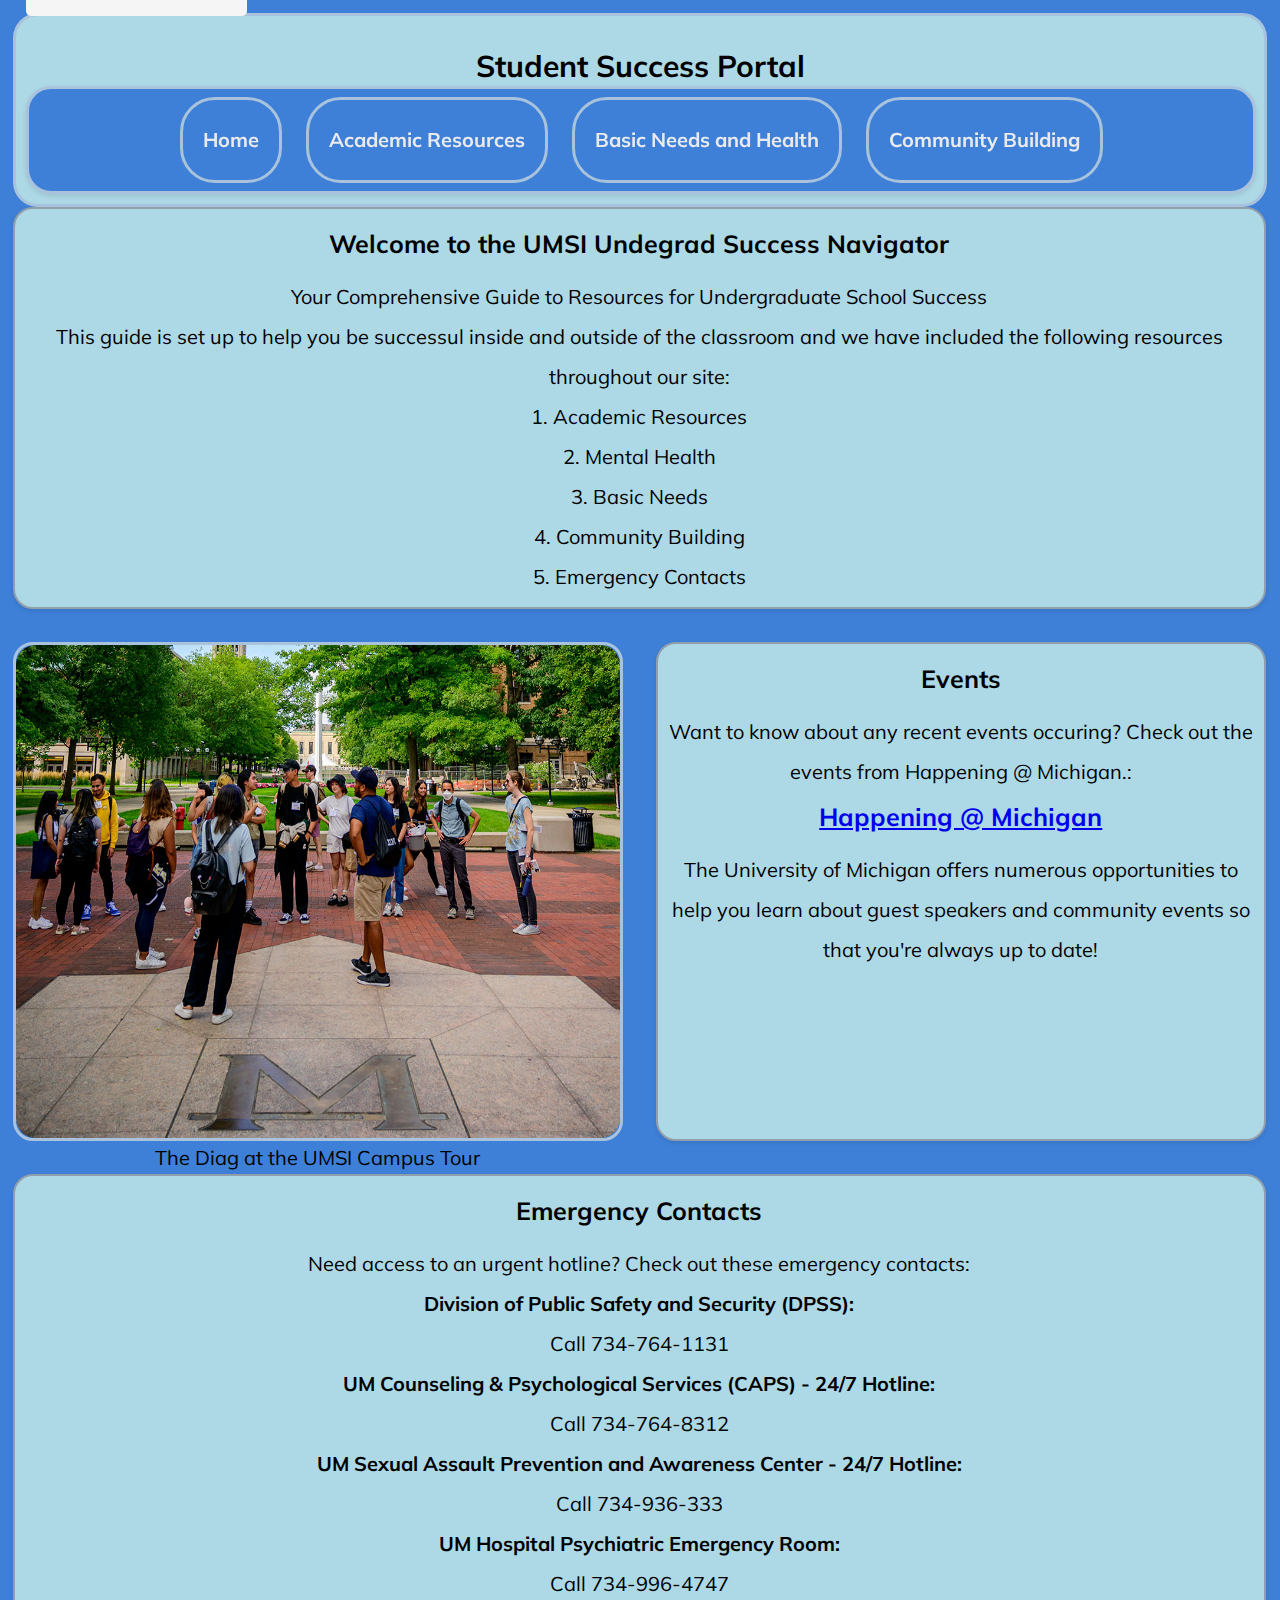
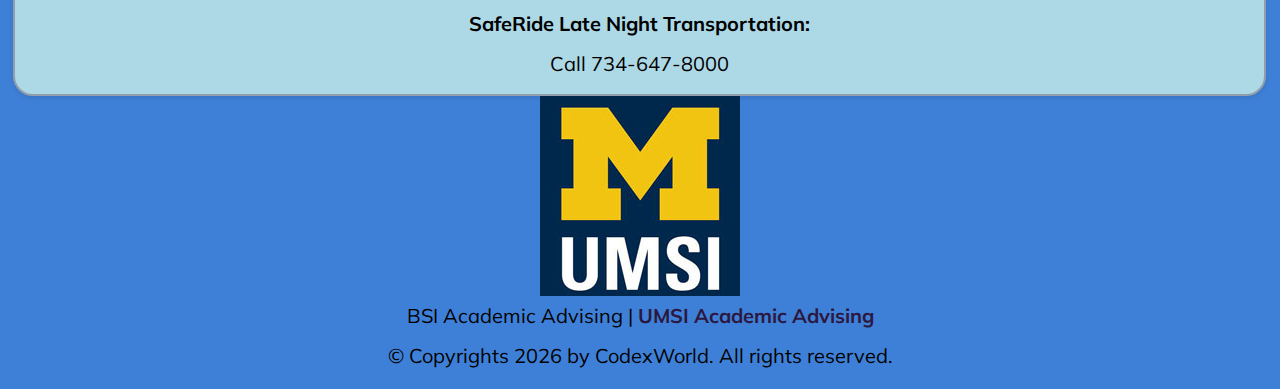
<file: index.html>
<!DOCTYPE html>
<html lang="en">
<head>
    <meta charset="UTF-8">
    <meta name="viewport" content="width=device-width, initial-scale=1.0">
    <link rel="stylesheet" type="text/css" href='css/html5reset.css'>
    <link rel="stylesheet" type="text/css" href='css/style.css'>
    <link href="https://fonts.googleapis.com/css?family=Muli:400,700&amp;display=swap" rel="stylesheet">


    <title>Student Success Portal</title>
    
</head>
<body>

    <header>
        <div class = "skip">
            <!-- how to skip to next heading? -->
            <a href = "#main" tabindex = "0" >Skip to Main Content</a>
        </div> 
        
        <!-- <a href = "" tabindex = "0">Skip to Main Content</a> -->
        
        <nav>
            
            <ul>
                <li><a href = "index.html">Home</a></li>
                <li><a href = "ac_resources.html">Academic Resources</a></li>
                <li><a href = "health.html">Basic Needs and Health</a></li>
                <li><a href = "community.html">Community Building</a></li>
            </ul>
        </nav>
        <h1 id = "main"> Student Success Portal</h1>

    </header>
    <main class = "container" id = "main">
        <section class="first section-container">
            <h2>Welcome to the UMSI Undegrad Success Navigator</h2>
            <p> Your Comprehensive Guide to Resources for Undergraduate School Success</p>
            <p>This guide is set up to help you be successul inside and outside of the classroom and we have included the following resources throughout our site:</p>
            <ol>
                <li>Academic Resources</li>
                <li>Mental Health</li>
                <li>Basic Needs</li>
                <li>Community Building</li>
                <li>Emergency Contacts</li>
            </ol>
        </section>
        <section class = img>
            <img src="images/MSI_Campus.JPG"  alt="The Diag during the spring time" tabindex = "0" class= "adjust">
            <figcaption>The Diag at the UMSI Campus Tour</figcaption>
        </section>
        <section class="second section-container">
            <h2>Events</h2>
            <p>Want to know about any recent events occuring? Check out the events from Happening @ Michigan.:</p>
            <h2><a href="https://events.umich.edu/">Happening @ Michigan</a></h2>

    
            

            <p>The University of Michigan offers numerous opportunities to help you learn about guest speakers and community events so that you're always up to date!</p>
        </section>
        <section class="third section-container">
            <article>
                <h2>Emergency Contacts</h2>
                <p>Need access to an urgent hotline? Check out these emergency contacts:</p>
                
                <h3>Division of Public Safety and Security (DPSS):</h3>
                    <p>Call 734-764-1131</p>
                <h3>UM Counseling & Psychological Services (CAPS) - 24/7 Hotline:</h3>
                    <p>Call 734-764-8312</p>
                <h3>UM Sexual Assault Prevention and Awareness Center - 24/7 Hotline:</h3>
                    <p>Call 734-936-333</p>
                <h3>UM Hospital Psychiatric Emergency Room:</h3>
                    <p>Call 734-996-4747</p>
                <h3>SafeRide Late Night Transportation:</h3>
                    <p>Call 734-647-8000</p>
                
            </article>
        </section>


        

        <!-- Content taken & modified from UMGPT with the prompt, "write me a webpage of intro content to help University of Michigan Master's students navigate different resources for being successful in grad school - this will include academic resources, physical health resources, mental health resources, support for life outside the classroom"
        UMGPT. (2024). UMGPT (August 29th version) [Large language model]. -->
    </main>
    
    <footer>
        <img src="images/UMSI_signature_vertical_informal_solidblue.jpg" alt="UMSI Logo">
        <p> BSI Academic Advising | <a href="https://sites.google.com/umich.edu/bsiacademicadvising/home?authuser=0">UMSI Academic Advising </a></p>
        <p>© Copyrights <span id="year"></span> by CodexWorld. All rights reserved.</p>
    </footer>
    <script>
        document.getElementById("year").innerHTML = new Date().getFullYear();
    </script>
</body>
</html>
</file>
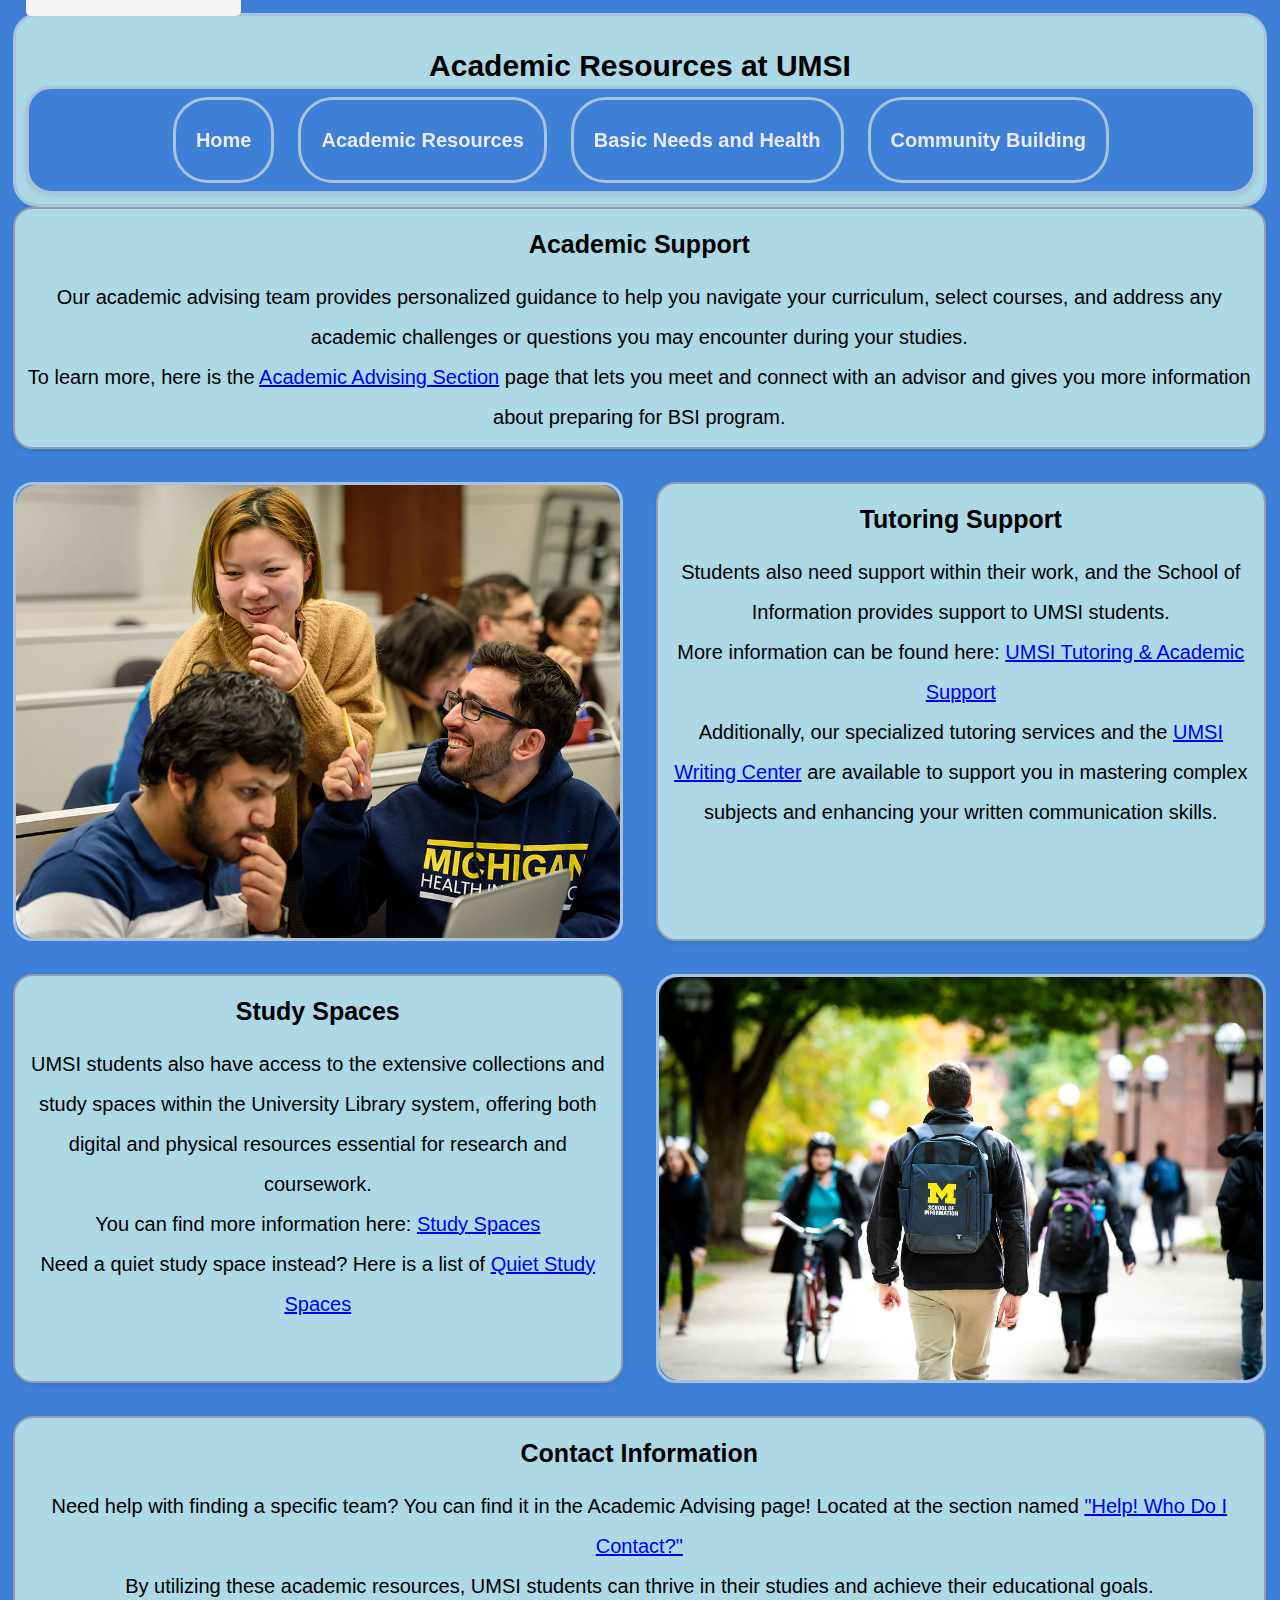
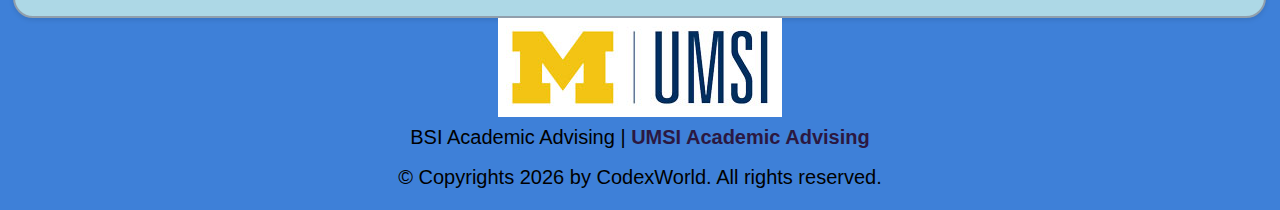
<file: ac_resources.html>
<!DOCTYPE html>
<html lang="en">
<head>
    <meta charset="UTF-8">
    <meta name="viewport" content="width=device-width, initial-scale=1.0">
    <link rel="stylesheet" type="text/css" href='css/html5reset.css'>
    <link rel="stylesheet" type="text/css" href='css/style.css'>

    <title>Academic Resources</title>
</head>
<body>

    <header>
        <div class = "skip">
            <a href = "#main" tabindex = "0" >Skip to Main Content</a>
        </div>
        <nav>
            <ul>
                <li><a href = "index.html">Home</a></li>
                <li><a href = "ac_resources.html">Academic Resources</a></li>
                <li><a href = "health.html">Basic Needs and Health</a></li>
                <li><a href = "community.html">Community Building</a></li>
            </ul>
        </nav>
        <h1>Academic Resources at UMSI</h1>
       
    </header>
    <main class = "container" id = "main">
        <!-- <div class="section-container"> -->
            
            <!-- <figure></figure> -->
<!--             
            <figcaption>UMSI Classroom Engagement</figcaption> -->
<!-- 
            <p>At the University of Michigan School of Information (UMSI), we are committed to supporting our students' academic success by offering a wide array of resources and services. </p>
        </div> -->
        <section class="first section-container">
            <h2>Academic Support</h2>

            
            <p>Our academic advising team provides personalized guidance to help you navigate your curriculum, select courses, and address any academic challenges or questions you may encounter during your studies.</p>
            <p> To learn more, here is the <a href="https://sites.google.com/umich.edu/bsiacademicadvising/academic-advising?authuser=0"> Academic Advising Section</a> page that lets you meet and connect with an advisor and gives you more information about preparing for BSI program.</p>
        
        </section>
        <section class = img>
            <img src="images/UMSI_SI662_MHI_CLASSROOM_04.jpg" alt="UMSI Classroom" tabindex = "0" class = "adjust" >
        </section>
        <section class="second section-container">
            <h2>Tutoring Support</h2>
            
            <p>Students also need support within their work, and the School of Information provides support to UMSI students.</p>
            <p>More information can be found here: <a href="https://sites.google.com/umich.edu/umsitutoring/home">UMSI Tutoring & Academic Support</a></p>
            <p>Additionally, our specialized tutoring services and the <a href= "https://lsa.umich.edu/sweetland/undergraduates/writing-support.html">UMSI Writing Center</a> are available to support you in mastering complex subjects and enhancing your written communication skills.  </p> 
        </section>

        <section class="fourth section-container">
            <h2>Study Spaces</h2>
       
            <p>UMSI students also have access to the extensive collections and study spaces within the University Library system, offering both digital and physical resources essential for research and coursework.</p>
            <p>You can find more information here: <a href="https://studyspaces.umich.edu/">Study Spaces</a></p>
            <p>Need a quiet study space instead? Here is a list of <a href="https://www.lib.umich.edu/visit-and-study/study-spaces/quiet-study-spaces">Quiet Study Spaces</a></p>
      

        </section>

        <section class = img2>
            <img src="images/UMSI_CampusFall_UMSIBackpack_02.jpg" alt="UMSI Backpack Guy" tabindex = "0" class = "adjust" >
        </section>

        <section class="third section-container">
            <h2>Contact Information</h2>
        
            <p>Need help with finding a specific team? You can find it in the Academic Advising page! Located at the section named <a href="https://sites.google.com/umich.edu/bsiacademicadvising/help-who-do-i-contact?authuser=0">"Help! Who Do I Contact?"</a> </p>
            
    
            <p> By utilizing these academic resources, UMSI students can thrive in their studies and achieve their educational goals.</p>
        </section>
    </main>
    <footer>
        <img src="images/UMSI_signature_informal_maize-blue.jpg" alt="UMSI Logo">
        <p> BSI Academic Advising | <a href="https://sites.google.com/umich.edu/bsiacademicadvising/home?authuser=0">UMSI Academic Advising </a></p>
        <p>© Copyrights <span id="year"></span> by CodexWorld. All rights reserved.</p>
    </footer>
    <script>
        document.getElementById("year").innerHTML = new Date().getFullYear();
    </script>
    
</body>

</html>
</file>
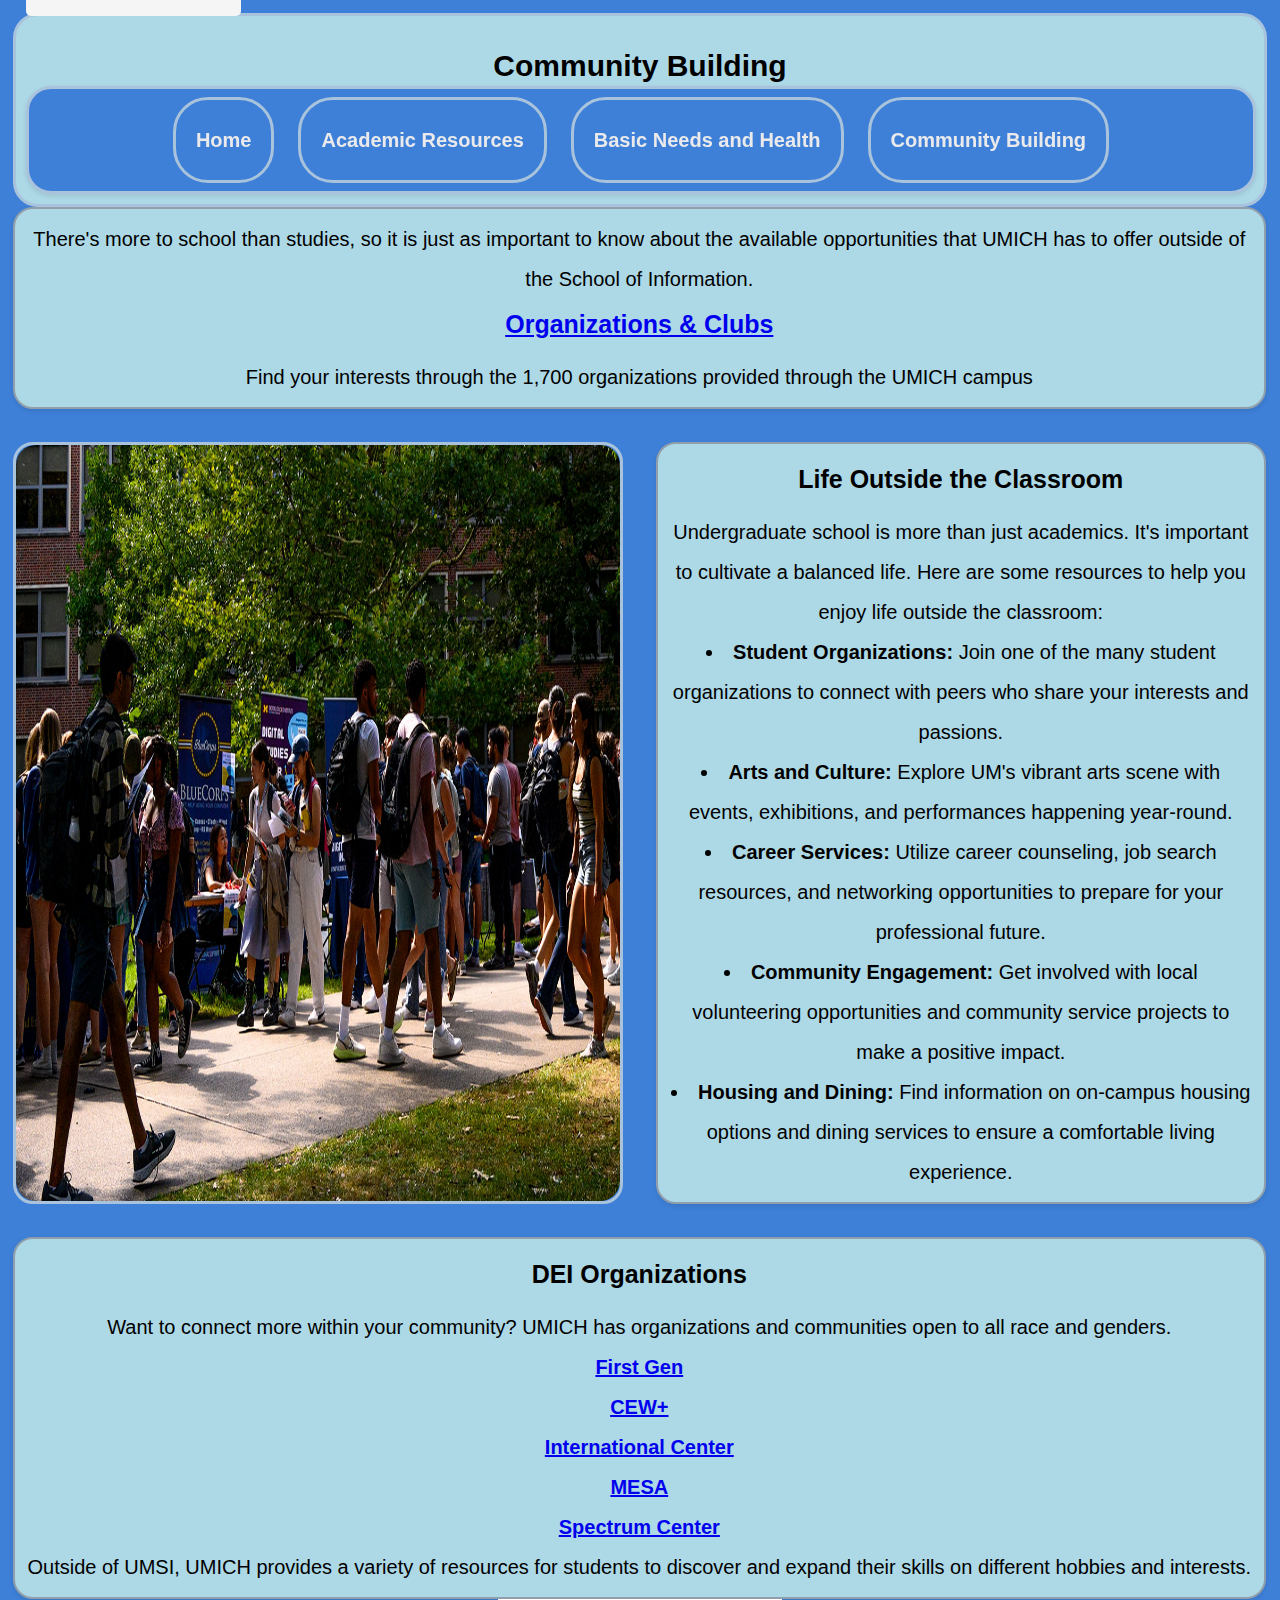
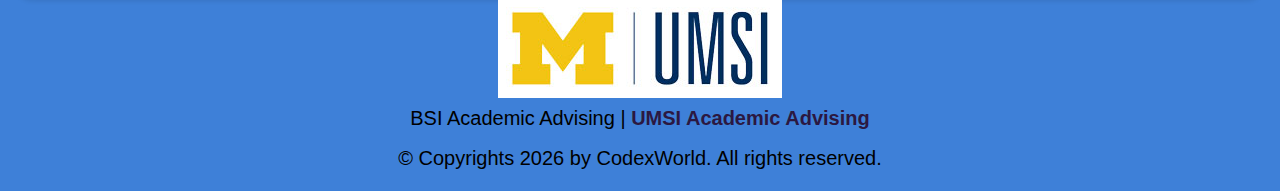
<file: community.html>
<!DOCTYPE html>
<html lang="en">
<head>
    <meta charset="UTF-8">
    <meta name="viewport" content="width=device-width, initial-scale=1.0">
    <link rel="stylesheet" type="text/css" href='css/html5reset.css'>
    <link rel="stylesheet" type="text/css" href='css/style.css'>

    <title>Community Building</title>
</head>
<body>
    <header>
        <div class = "skip">
            <a href = "#main" tabindex = "0" >Skip to Main Content</a>
        </div>
        <nav>
            <ul>
                <li><a href = "index.html">Home</a></li>
                <li><a href = "ac_resources.html">Academic Resources</a></li>
                <li><a href = "health.html">Basic Needs and Health</a></li>
                <li><a href = "community.html">Community Building</a></li>
            </ul>
        </nav>
        <h1>Community Building</h1>
        
    </header>
    <main class = "container" id = "main">
        <section class="first section-container">
            
            <p>There's more to school than studies, so it is just as important to know about the available opportunities that UMICH has to offer outside of the School of Information.</p>
            
            <section>
                <h2><a href = "https://campusinvolvement.umich.edu/article/join-student-organization">Organizations & Clubs</a></h2>
                <p>Find your interests through the 1,700 organizations provided through the UMICH campus </p>
            </section>
            
        </section>
        <section class = "img">
            <img src="images/UMSI_Festifall_09012022_09.JPG" alt="Festifall Photo" class = "adjust">
        </section>
        <section class="second section-container">
            <h2>Life Outside the Classroom</h2>
            <p>Undergraduate school is more than just academics. It's important to cultivate a balanced life. Here are some resources to help you enjoy life outside the classroom:</p>
        
            <ul>
                <li><strong>Student Organizations:</strong> Join one of the many student organizations to connect with peers who share your interests and passions.</li>
                <li><strong>Arts and Culture:</strong> Explore UM's vibrant arts scene with events, exhibitions, and performances happening year-round.</li>
                <li><strong>Career Services:</strong> Utilize career counseling, job search resources, and networking opportunities to prepare for your professional future.</li>
                <li><strong>Community Engagement:</strong> Get involved with local volunteering opportunities and community service projects to make a positive impact.</li>
                <li><strong>Housing and Dining:</strong> Find information on on-campus housing options and dining services to ensure a comfortable living experience.</li>
            </ul>
        </section>
        
        <section class="third section-container">
            <h2>DEI Organizations</h2>
            <p>Want to connect more within your community? UMICH has organizations and communities open to all race and genders.</p>
            <article>
                <h3><a href = "https://firstgen.umich.edu/">First Gen</a></h3>
                <h3><a href = "https://www.cew.umich.edu/">CEW+</a></h3>
                <h3><a href = "https://internationalcenter.umich.edu/">International Center</a></h3>
                <h3><a href = "https://mesa.umich.edu/">MESA</a></h3>
                <h3><a href = "https://spectrumcenter.umich.edu/">Spectrum Center</a></h3>
            </article>
            <p>Outside of UMSI, UMICH provides a variety of resources for students to discover and expand their skills on different hobbies and interests. </p>
        </section>
    </main>
    <footer>
        <img src="images/UMSI_signature_informal_maize-blue.jpg" alt="UMSI Logo">
        <p> BSI Academic Advising | <a href="https://sites.google.com/umich.edu/bsiacademicadvising/home?authuser=0">UMSI Academic Advising </a></p>
        <p>© Copyrights <span id="year"></span> by CodexWorld. All rights reserved.</p>
    </footer>
    <script>
        document.getElementById("year").innerHTML = new Date().getFullYear();
    </script>
</body>

</html>
</file>
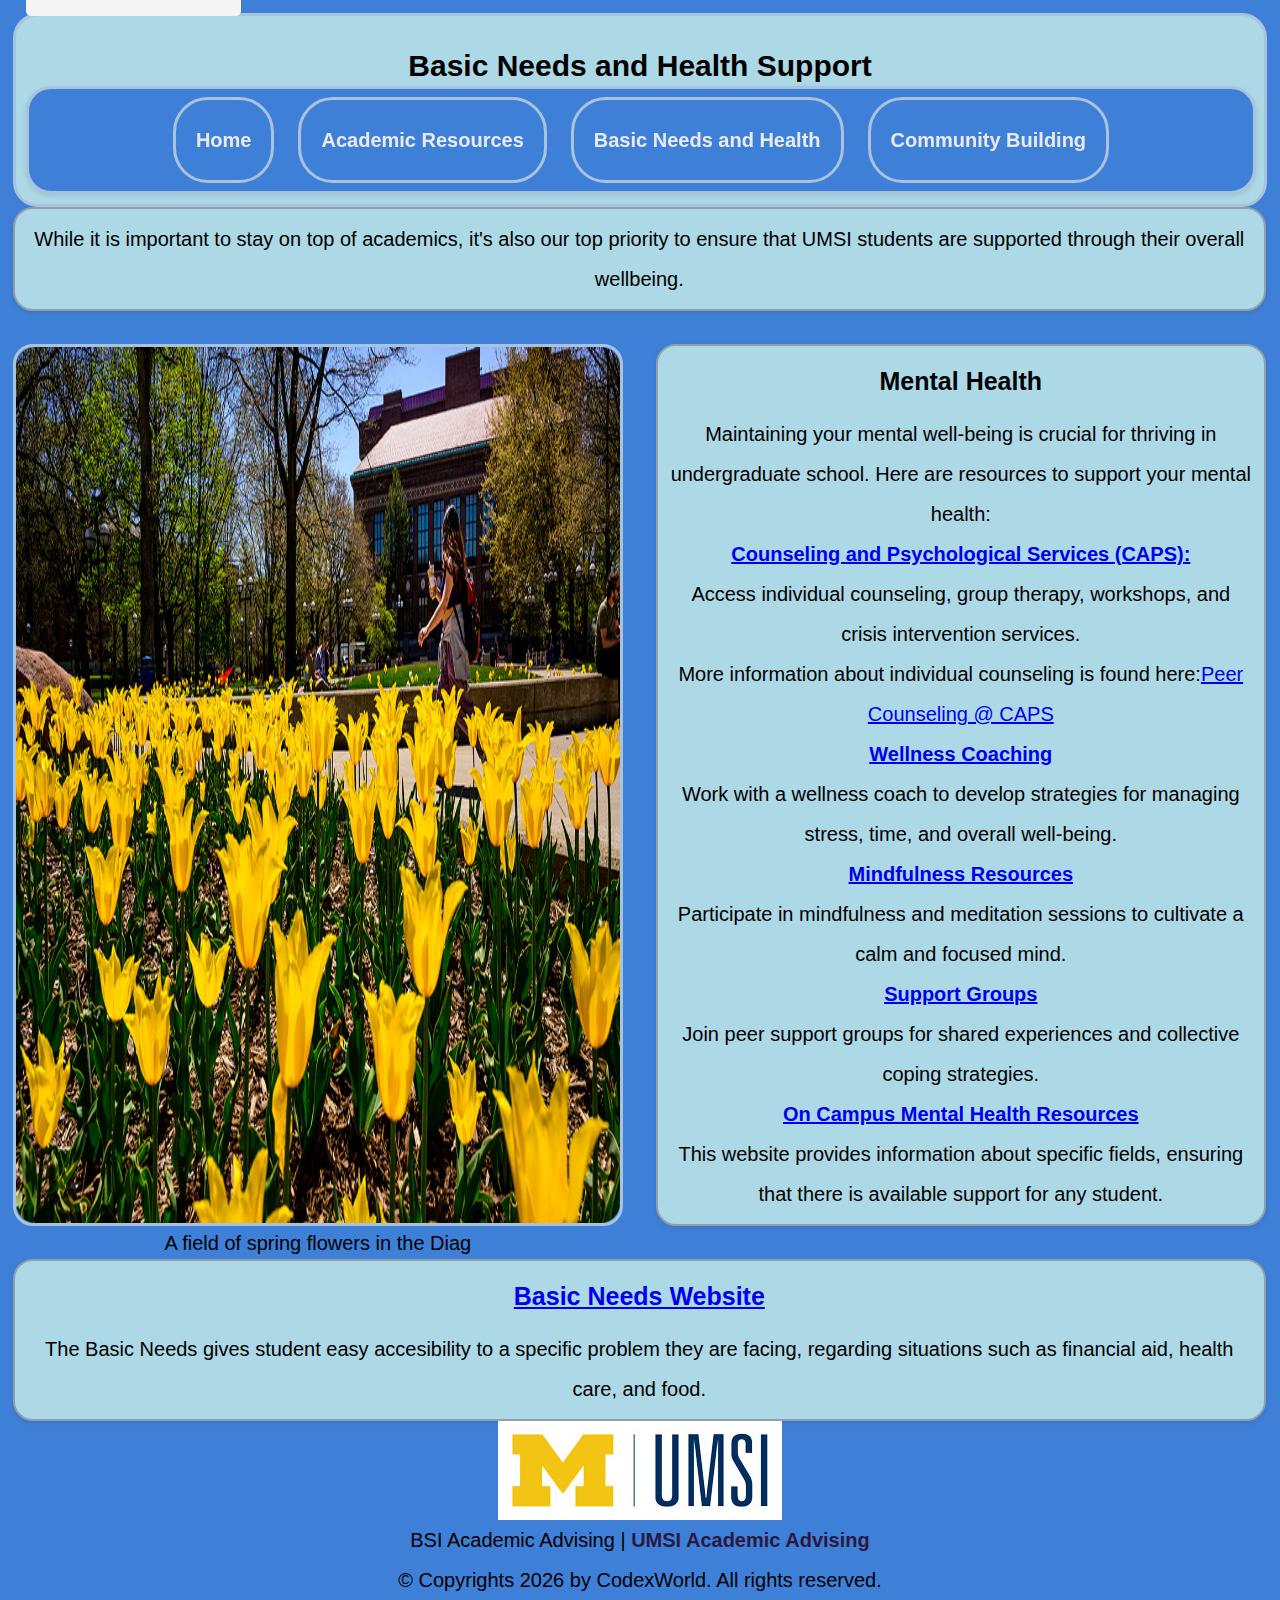
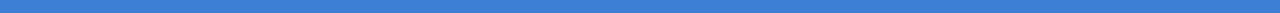
<file: health.html>
<!DOCTYPE html>
<html lang="en">
<head>
    <meta charset="UTF-8">
    <meta name="viewport" content="width=device-width, initial-scale=1.0">
    <link rel="stylesheet" type="text/css" href='css/html5reset.css'>
    <link rel="stylesheet" type="text/css" href='css/style.css'>
    <title>Basic Needs and Health</title>
</head>
<body>
    <header>
        <div class = "skip">
            <a href = "#main" tabindex = "0" >Skip to Main Content</a>
        </div> 
        <nav>
            <ul>
                <li><a href = "index.html">Home</a></li>
                <li><a href = "ac_resources.html">Academic Resources</a></li>
                <li><a href = "health.html">Basic Needs and Health</a></li>
                <li><a href = "community.html">Community Building</a></li>
            </ul>
        </nav>
        <h1>Basic Needs and Health Support</h1>
    </header>
    

    <main class = "container" id = "main">
        <section class="first section-container">
            
            
             <p>While it is important to stay on top of academics, it's also our top priority to ensure that UMSI students are supported through their overall wellbeing. </p>

        </section>
         
        <section class = img>
            <img src="images/UMSI_Spring_2022_08.jpg" alt="A field of spring flowers in the Diag." class = "adjust">
            <figcaption>A field of spring flowers in the Diag</figcaption>
        </section>

        <section class="second section-container">
            <h2>Mental Health</h2>
            <p>Maintaining your mental well-being is crucial for thriving in undergraduate school. Here are resources to support your mental health:</p>
            <article>
                <h3><a href = "https://caps.umich.edu/">Counseling and Psychological Services (CAPS):</a></h3>
                <p> Access individual counseling, group therapy, workshops, and crisis intervention services.</p>
                
                <p> More information about individual counseling is found here:<a href = "https://caps.umich.edu/individual-peer-counseling">Peer Counseling @ CAPS</a></p>
            </article>

            <article>
                <h3><a href = "https://wolverinewellness.umich.edu/wellness-coaching">Wellness Coaching</a></h3>

                <p>Work with a wellness coach to develop strategies for managing stress, time, and overall well-being.</p>
            </article>
            <article>
                <h3><a href = "https://yxssposts.github.io/client_project_w25/">Mindfulness Resources</a></h3>

                <p>Participate in mindfulness and meditation sessions to cultivate a calm and focused mind.</p>
            </article>
            <article>
                <h3><a href = "https://caps.umich.edu/article/mental-health-student-groups">Support Groups</a></h3>

                <p> Join peer support groups for shared experiences and collective coping strategies.</p>
            </article>
            <article>
                <h3><a href = "https://www.umichwsn.org/resources">On Campus Mental Health Resources</a></h3>

                <p>This website provides information about specific fields, ensuring that there is available support for any student.</p>
            </article>
        </section>  

        <section class="third section-container">
            <h2><a href = "https://basicneeds.studentlife.umich.edu/">Basic Needs Website</a></h2>
            <p>The Basic Needs gives student easy accesibility to a specific problem they are facing, regarding situations such as financial aid, health care, and food. </p>    
        </section>
                
      
    </main>
    <footer>
        <img src="images/UMSI_signature_informal_maize-blue.jpg" alt="UMSI Logo">
        <p> BSI Academic Advising | <a href="https://sites.google.com/umich.edu/bsiacademicadvising/home?authuser=0">UMSI Academic Advising </a></p>
        <p>© Copyrights <span id="year"></span> by CodexWorld. All rights reserved.</p>
    </footer>
    <script>
        document.getElementById("year").innerHTML = new Date().getFullYear();
    </script>

</body>
</html>
</file>
<file: css/style.css>
.skip a{
    position: absolute;
    top: -60px;
	left: 10px;
    background-color: lightblue;
	padding: 10px 15px;
	border-radius: 5px;
	z-index: 2000;
	display: block;
	text-decoration: none;  
}
.skip a:focus{
    top: 10px;
	left: 10px;
    border: 2px solid black;
	background-color: lightyellow;

}
/*Add borders around the main components and some
space too*/
/* header, nav, main, footer{
	border: 3px solid black;
	margin: 10px 0;
} */

/* Step 1: Write selector/rule property to add an underline when
links in the navigation are in the hover or focus state.*/
nav a:hover, nav a:focus{
    text-decoration-line: underline;
}

/* Step 3: Write selector/rule property to style all elements when in focus*/
:focus{
    border: 2px solid black;
}
/*Add padding and margin to space out the page.
Make the font larger too.*/
body{
	background-color: rgb(62, 128, 216);
	margin:1%; 
	font-size:125%; 
	line-height:2;
	
}

h1 h2 h3{
	margin-bottom:5px;
}

h1{
	font-size: 1.5em;
	display:block;
}

h2 {
    font-size: 125%; 
    margin-bottom: 8px;  
}


img{
	max-width: 100%; 
    height: auto;   
    display: block;  
    margin-left: auto; 
    margin-right: auto; 
}

*{
	/* display:grid; */
	text-align:center;
}

ol{
	list-style-position: inside;
	text-align: center;
	padding-left: 0;
	
}
ul{
	list-style-position: inside;
	text-align: center;
	padding-left: 0;
	
}


nav{
	width:100%;
	position:sticky;
	top: 0;
	z-index: 1000;
	padding: 0.5rem;
	background-color: rgb(62, 128, 216);
	box-shadow: 0 2px 5px rgba(0,0,0,0.1);
	

}
nav a{
	color: rgb(234, 234, 236);
	text-decoration: none;
}
	
nav ul{
	display:flex;
	flex-wrap: wrap;
	gap: 1.5rem;
	align-items: center;
	justify-content: center;
	
}

/*Change the styling for all of the list 
items in the nav section*/
nav ul li{
	/* background-color: #ECFF4D; */
	text-decoration: none;
	padding:20px;
	
	/* border:1px solid black; */
	border: #a9c3dc 3.9px solid;
    border-radius: 35px;
	display: inline-block;
	width: auto;
	font-weight: bolder;
	
	/* align-content: space-between; */
	
}

.section-container{
	border: 2px solid #919fac; 
    padding: 20px; 
    border-radius: 20px; 
    margin: 20px 0; 
    background-color: lightblue; 
	box-shadow: 0 2px 5px rgba(0,0,0,0.1);
}
footer a{
	color:rgb(43, 24, 65);
	font-weight: bolder;
	text-decoration: none;
}

.error-page {
	display:flex;
	align-items: center;
	justify-content: center;
	height: 100%;
	width: 100%;
	flex-direction: column;
	font-family: 'Gill Sans', sans-serif;
}

.error-page h1{
	font-size: 15vw;
	font-weight:700px;
}

/* .section-title {
    text-align: center;
    margin-bottom: 15px; 
    font-size: 1.5em; 
} */


/* .container{
	display:grid;
	grid-template-columns: 1fr 5fr;
	grid-template-rows: auto;
} */

@media screen and (min-width: 900px) {
	/* Step 11:
	Edit the css for the header tag (all instances) and the nav_links class to match our example using flex-properties. The logo should be as far to the left as possible and the links as far to the right as possible. Use flex properties, NOT position properties. */
		*{
			font-family: 'Muli', sans-serif;
		}

		header{
			display: flex;
			flex-direction: column-reverse;
			background-color: lightblue;
			padding:20px;
			border-radius: 25px;
			margin:auto;
			border: #a9c3dc 3.9px solid;
		}

		nav{
			border-radius: 25px;
			/* ASK ABOUT THIS */
			margin:-10px;
			border: #a9c3dc 3.9px solid;
		}

		.skip a{
			background-color: rgb(245, 245, 245);
		}

		.container{
			display:grid;
			grid-template-columns: 50vw 50vw;
			grid-template-rows: auto;
			gap: 3px;
			/* ASK ABOUT THISSSS */
			margin:-15px;
		
	   }
	   .section-container{
			margin:15px;
			padding:0px;
			text-align:center;
			overflow:auto;
			padding:10px;
	   }


		.first {
			
			grid-column:1/3;
		}
		.second{
			
			grid-column:2/3;
		}
		.img {
			grid-column:1/2;
			margin:15px;
			padding:0px;
			border: #a9c3dc 3.9px solid;
			border-radius:20px;
		}
		.img2 {
			grid-column:2/3;
			margin:15px;
			padding:0px;
			border: #a9c3dc 3.9px solid;
			border-radius:20px;
		}


		.adjust {
			height:100%;
			border-radius:20px;	
		}

		.third{
			
			grid-column:1/3;
		}
		.fourth{
			grid-column:1/2;
		}

		.first, .second, .third , .fourth, img{
			
			grid-row: auto;
		}


	/* Step 13: 
	Modify the first header (the one not inside main) so that it remains visible at the top of the screen even as we scroll down. Make sure that it is always visible. You can see an example of this in the video and in the screenshot at 1200px when scrolled. This is a challenge problem. You should not give or receive help when completing it.  */
	 body > header{
			position:sticky;
			top:0;
			z-index:1000;
	
		}
	
	}

	.error-page {
		display:flex;
		align-items: center;
		justify-content: center;
		height: 100%;
		width: 100%;
		flex-direction: column;
		font-family: 'Gill Sans', sans-serif;
		margin:auto;
		padding:auto;
	}

	.error-page h1{
		font-size: 15vw;
		font-weight:700 !important;

	}
	.error-page h2 {
		font-size: 3vw;
		margin-top:20px;


	}
	
	.error-footer {
		margin-top:20px;
		padding-top:40px;
	}
</file>
